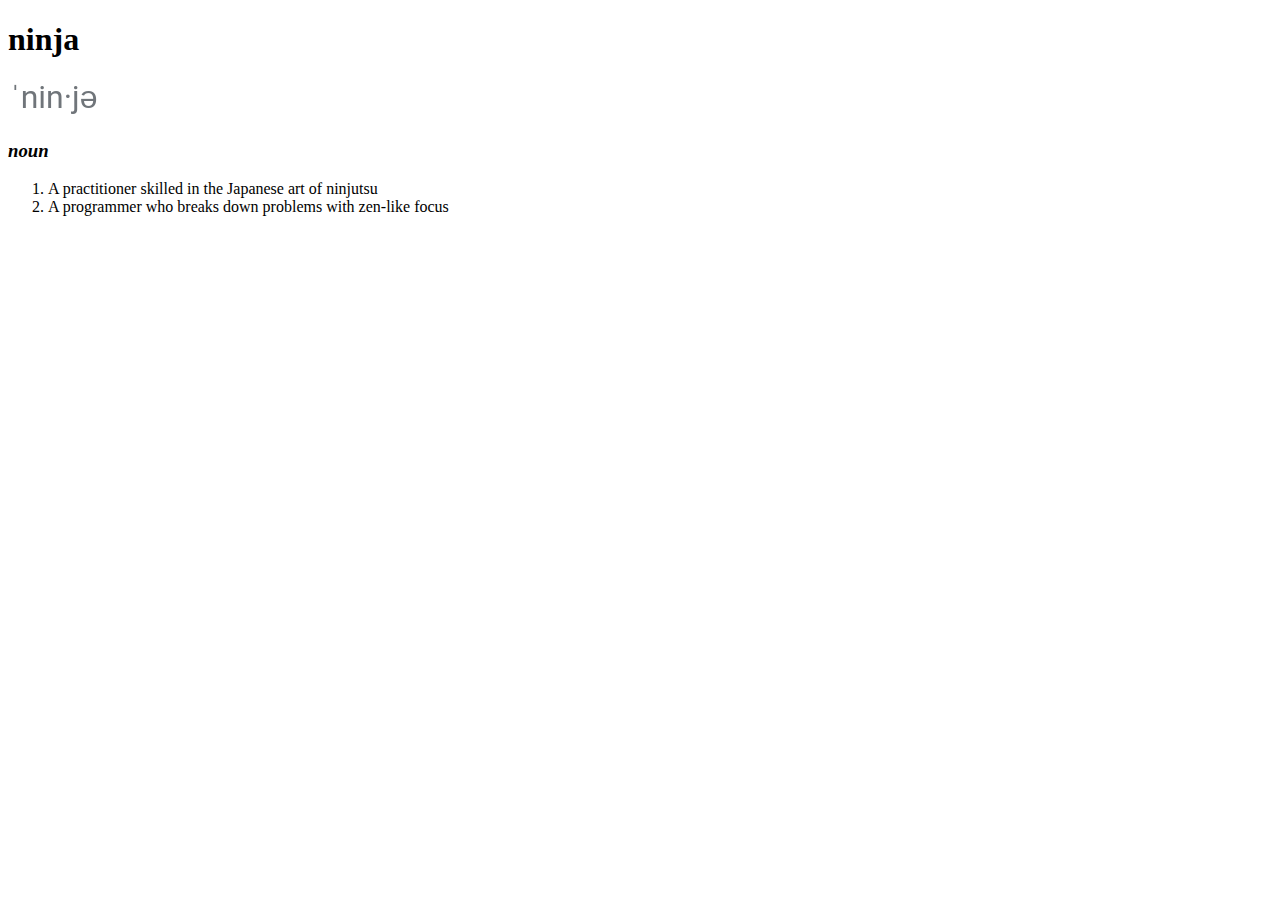
<file: Entrada de diccionario.html>
<!DOCTYPE html>
<html lang="en">
<head>
    <meta charset="UTF-8">
    <meta http-equiv="X-UA-Compatible" content="IE=edge">
    <meta name="viewport" content="width=device-width, initial-scale=1.0">
    <title>Document</title>
</head>
<body>
    <h1>ninja</h1>
    <img src="pronunciation.png" alt="pronunciación">
    <h3>
        <i>noun</i>
    </h3>
    <ol>
        <li>A practitioner skilled in the Japanese art of ninjutsu</li>
        <li>A programmer who breaks down problems with zen-like focus</li>
    </ol>
</body>
</html>
</file>
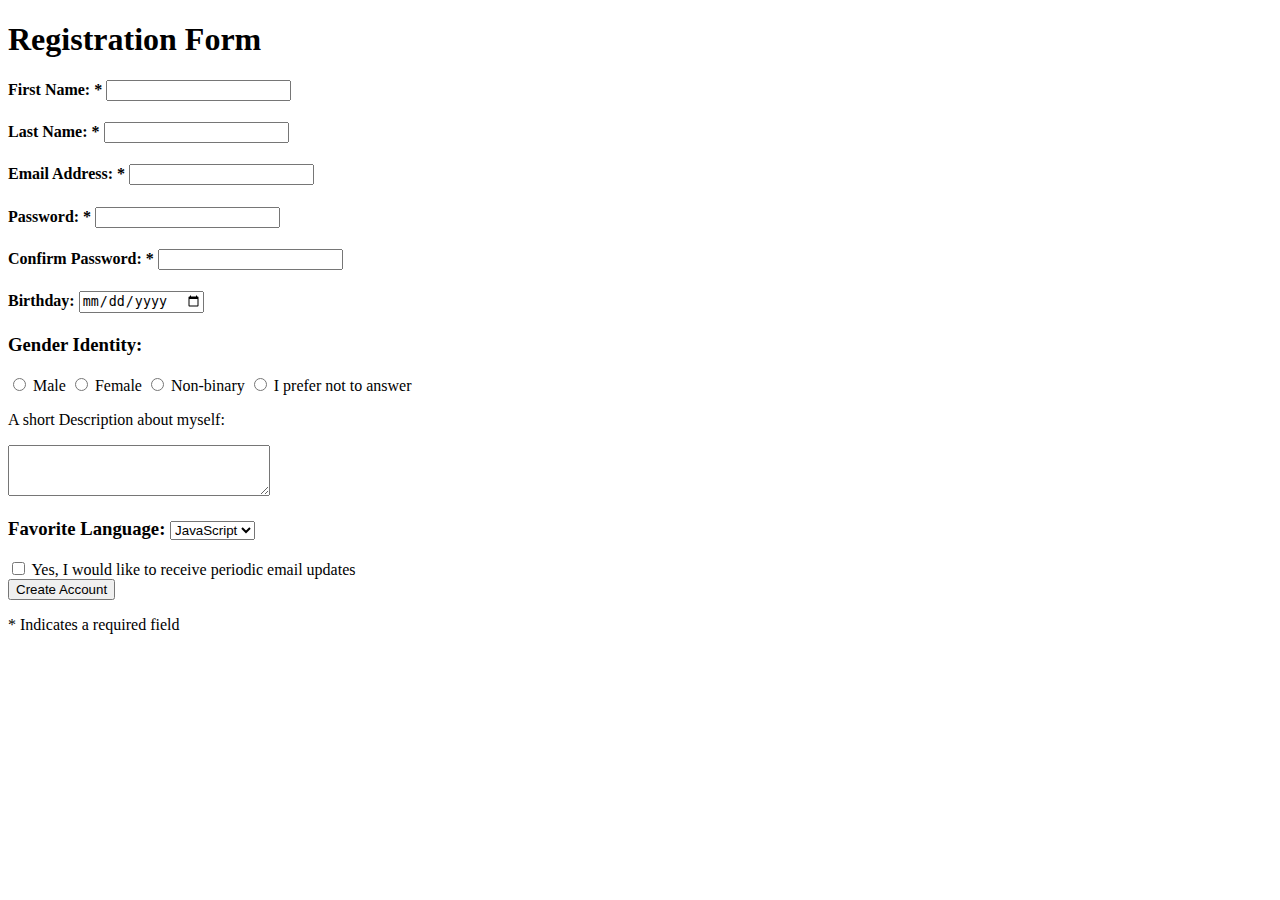
<file: Formularios.html>
<!DOCTYPE html>
<html lang="en">
<head>
    <meta charset="UTF-8">
    <meta http-equiv="X-UA-Compatible" content="IE=edge">
    <meta name="viewport" content="width=device-width, initial-scale=1.0">
    <title>Document</title>
</head>
<body>
    <h1>Registration Form</h1>
    <form>
        <div>
            <h4>First Name: * <input type="text" name="inputText"></h4>
            <h4>Last Name: * <input type="text" name="inputName"></h4>
            <h4>Email Address: * <input type="email" name="inputEmail"></h4>
            <h4>Password: * <input type="password" name="inputPassword"></h4>
            <h4>Confirm Password: * <input type="password" name="inputPassword"></h4>
            <h4>Birthday:  <input type="date" name="inputDate"></h4>
        
        </div>
        <div>
            <h3>Gender Identity:</h3>
            <input type="radio" name="Identity" value="Male" id="Male">
            <label for="Male">Male</label>
            <input type="radio" name="Identity" value="Female" id="Female">
            <label for="Female">Female</label>
            <input type="radio" name="Identity" value="Non-binary" id="Non-binary">
            <label for="Non-binary">Non-binary</label>
            <input type="radio" name="Identity" value="I prefer not to answer">
            <label for="I prefer not to answer">I prefer not to answer</label>

        </div>
        <p>A short Description about myself:</p>
        <textarea name="texto" rows="3" cols="30"></textarea>
        
        <h3>Favorite Language: <select name="Favorite Language">
            <option>JavaScript</option>
            <option>HTML</option>
            <option>Pyton</option>
        </select> </h3>
        <input type="checkbox" name="emailUpdates" id="emailUpdates">
            <label for="emailUpdates">Yes, I would like to receive periodic email updates</label>
        </div>
        <div>
            <input type="submit" value="Create Account">
            <p>* Indicates a required field</p>
                
        </div>

    </form>
    
       
</body>
</html>
</file>
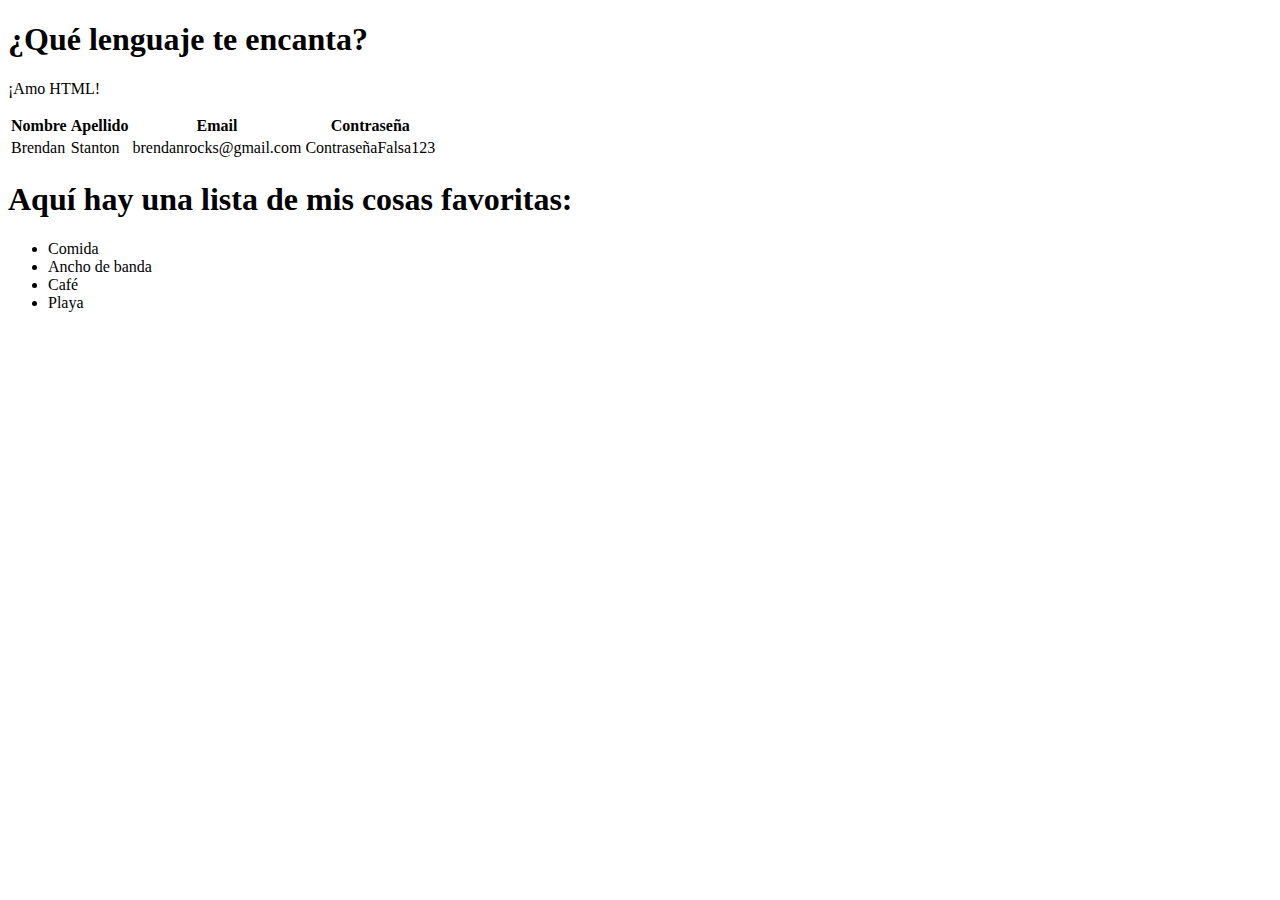
<file: sangría.html>
<!DOCTYPE html>
<html>
    <head>
        <title>
        Básico I
        </title>
    </head>
    <body>
        <h1>¿Qué lenguaje te encanta?</h1>
        <p>¡Amo HTML!</p>
    </body>
</html>


<!DOCTYPE html>
<html>
    <head>
        <title>Básico II</title>
    </head>
    <body>
        <table> 
            <thead>
                <tr><th>Nombre</th><th>Apellido</th><th>Email</th><th>Contraseña</th></tr>
            </thead>
    <tbody>
        <tr>
            <td>Brendan</td>
            <td>Stanton</td>
            <td>brendanrocks@gmail.com</td>
            <td> ContraseñaFalsa123 </td>
        </tr>
    </tbody>
        </table>
        <h1>Aquí hay una lista de mis cosas favoritas:</h1>
        <ul>
            <li>Comida</li>
            <li>Ancho de banda</li>
            <li>Café</li>
            <li>Playa
            </li>
        </ul>
    </body>
</html>
</file>
